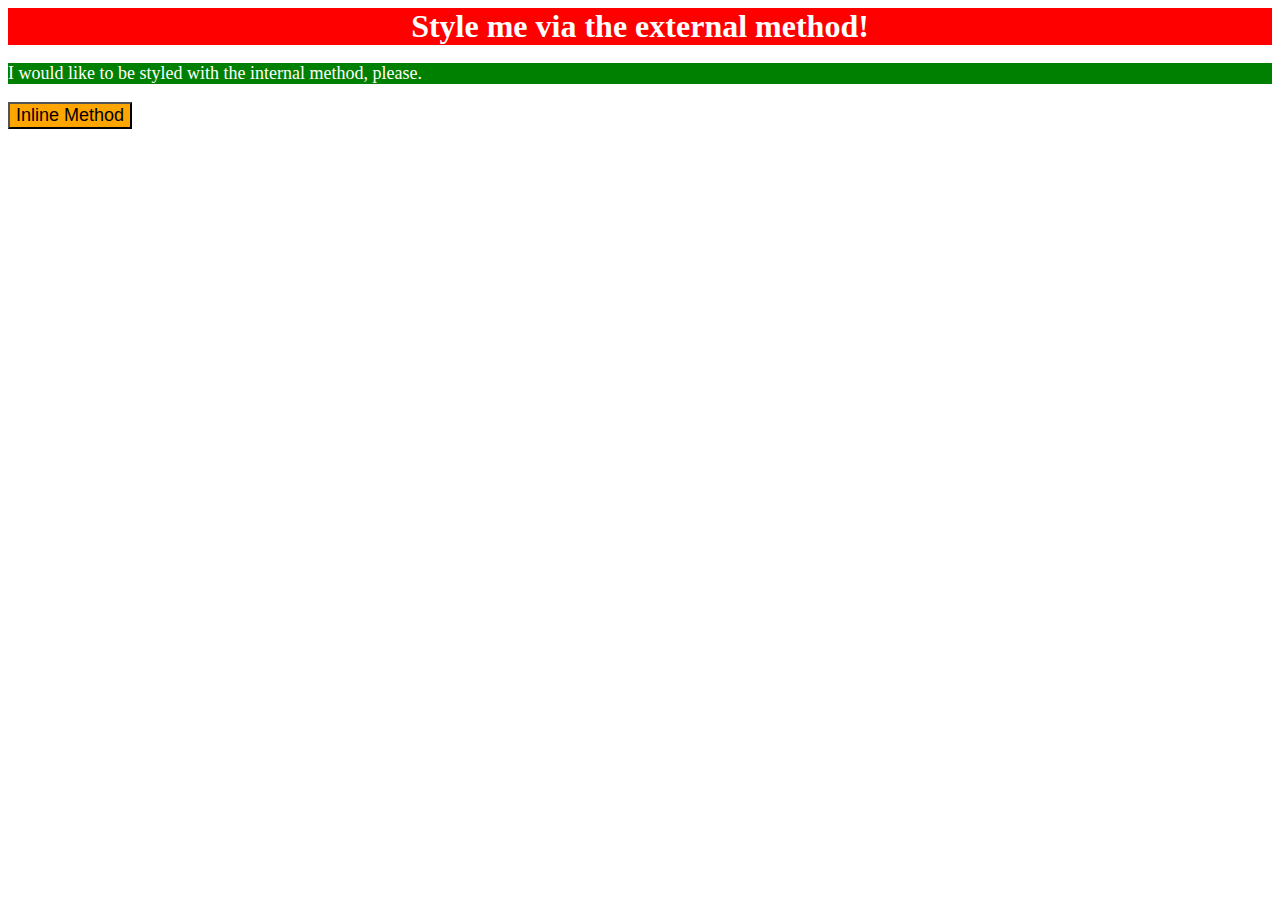
<file: foundations/intro-to-css/01-css-methods/index.html>
<!DOCTYPE html>
<html lang="en">
  <head>
    <meta charset="UTF-8">
    <meta http-equiv="X-UA-Compatible" content="IE=edge">
    <meta name="viewport" content="width=device-width, initial-scale=1.0">
    <title>Methods for Adding CSS</title>
    <link rel="stylesheet" href="styles.css">
    <style>
      p {
        background-color: green;
        font-size: 18px;
        color: white;
      }
    </style>
  </head>
  <body>
    <div class="first">Style me via the external method!</div>
    <p>I would like to be styled with the internal method, please.</p>
    <button style="background-color: orange; font-size: 18px;" >Inline Method</button>
  </body>
</html>
</file>
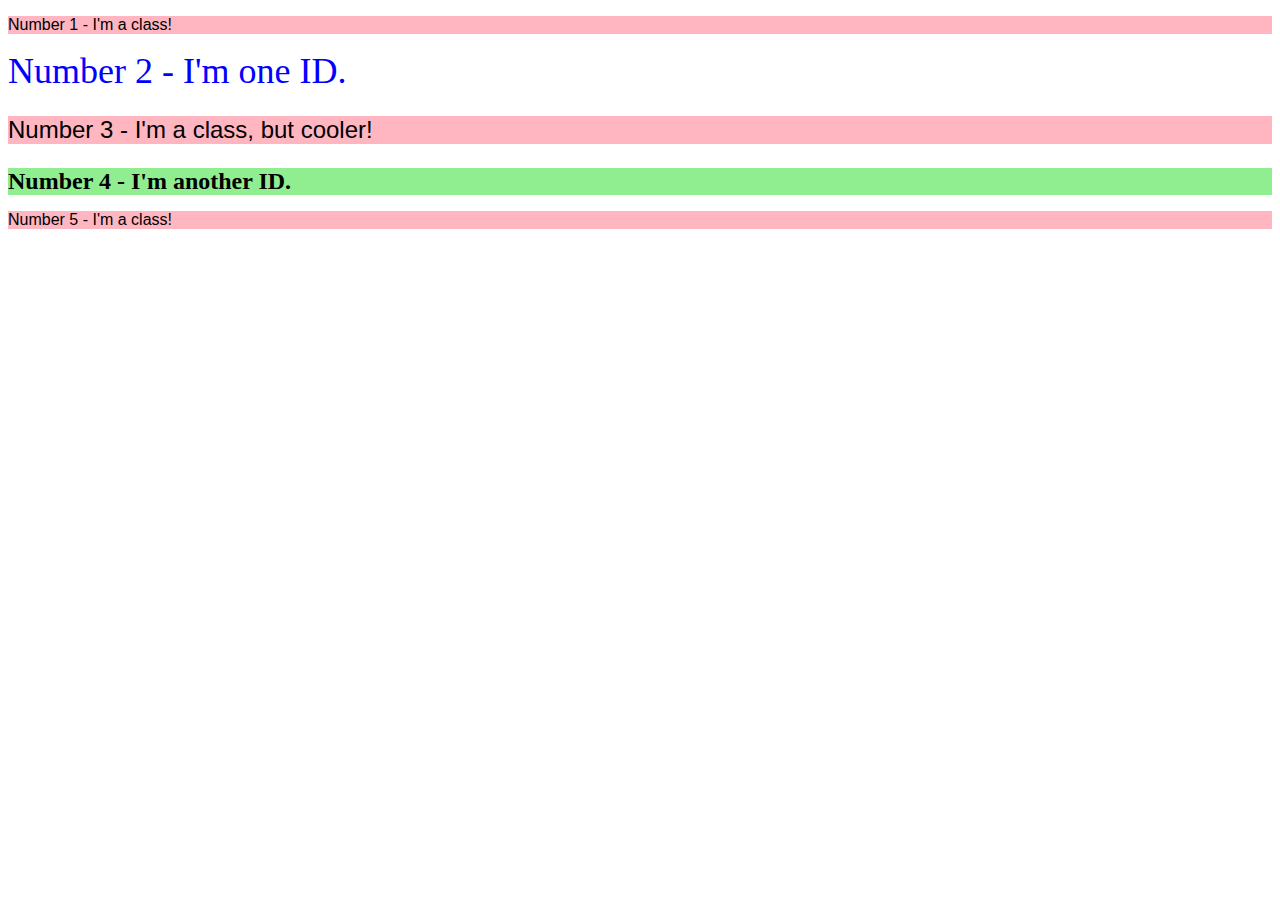
<file: foundations/intro-to-css/02-class-id-selectors/index.html>
<!DOCTYPE html>
<html lang="en">
  <head>
    <meta charset="UTF-8">
    <meta http-equiv="X-UA-Compatible" content="IE=edge">
    <meta name="viewport" content="width=device-width, initial-scale=1.0">
    <title>Class and ID Selectors</title>
    <link rel="stylesheet" href="style.css">
  </head>
  <body>
    <p class="class1">Number 1 - I'm a class!</p>
    <div id="id1">Number 2 - I'm one ID.</div>
    <p class="class1 content">Number 3 - I'm a class, but cooler!</p>
    <div id="id2" >Number 4 - I'm another ID.</div>
    <p class="class1 ">Number 5 - I'm a class!</p>
  </body>
</html>
</file>
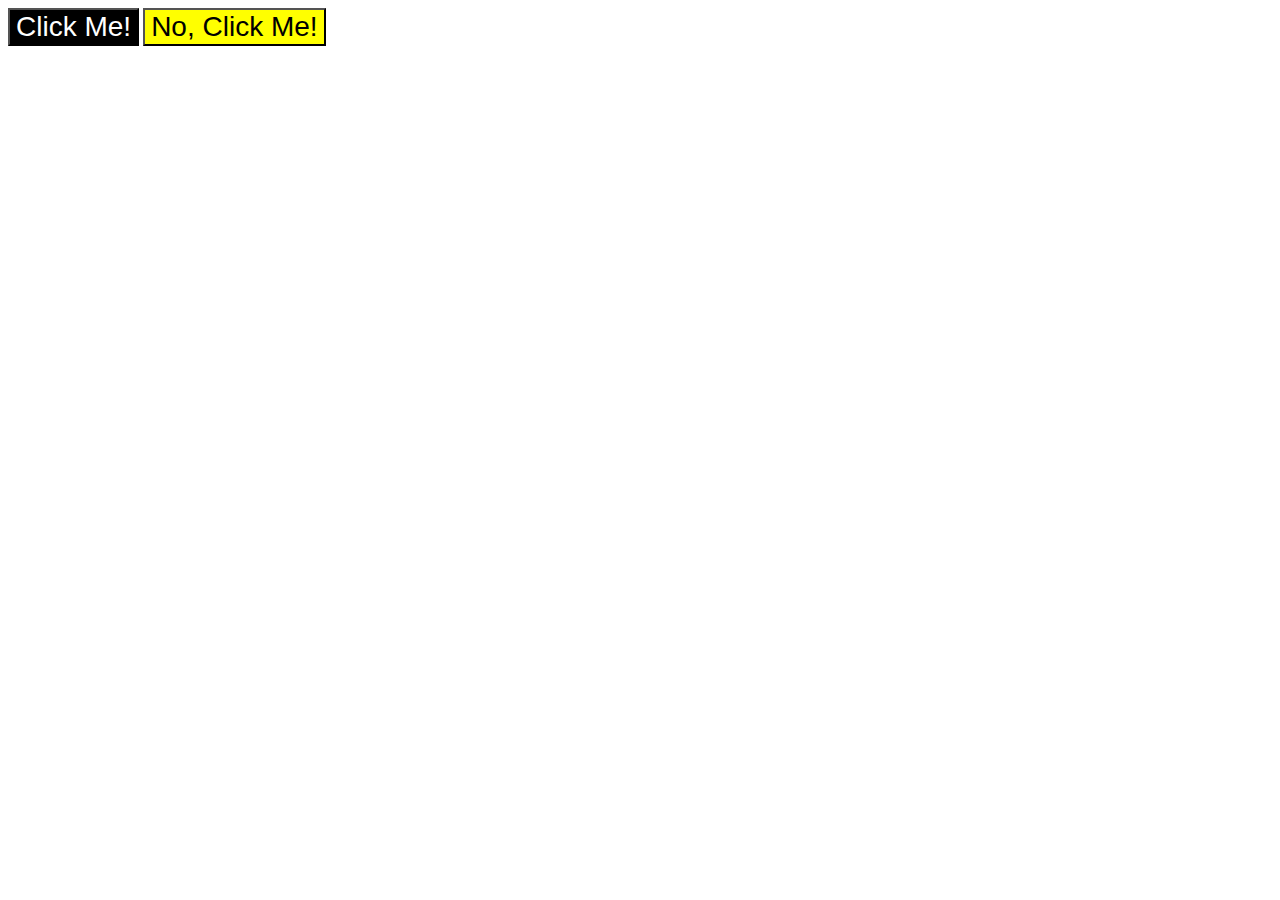
<file: foundations/intro-to-css/03-grouping-selectors/index.html>
<!DOCTYPE html>
<html lang="en">
  <head>
    <meta charset="UTF-8">
    <meta http-equiv="X-UA-Compatible" content="IE=edge">
    <meta name="viewport" content="width=device-width, initial-scale=1.0">
    <title>Grouping Selectors</title>
    <link rel="stylesheet" href="style.css">
  </head>
  <body>
    <button class="class1 content1">Click Me!</button>
    <button class="class1 content2">No, Click Me!</button>
  </body>
</html>
</file>
<file: foundations/intro-to-css/01-css-methods/styles.css>
.first {
    background-color: red;
    font-size: 32px;
    color: white;
    font-weight: bold;
    text-align: center;
}
</file>
<file: foundations/intro-to-css/02-class-id-selectors/style.css>
.class1 {
    background-color: lightpink;
    font-family: 'Verdana', 'DejaVuSans' , sans-serif;

}

.class1.content {
    font-size: 24px;
}

#id1 {
    color: blue;
    font-size: 36px;
}

#id2 {
    background-color: lightgreen;
    font-size: 24px;
    font-weight: bold;


}
</file>
<file: foundations/intro-to-css/03-grouping-selectors/style.css>
.class1 {
    font-size: 28px;
    font-family: Helvetica ,'Times New Roman', sans-serif;
}

.class1.content1 {
    background-color: black;
    color: white;
}

.class1.content2 {
    background-color: yellow;

}
</file>
